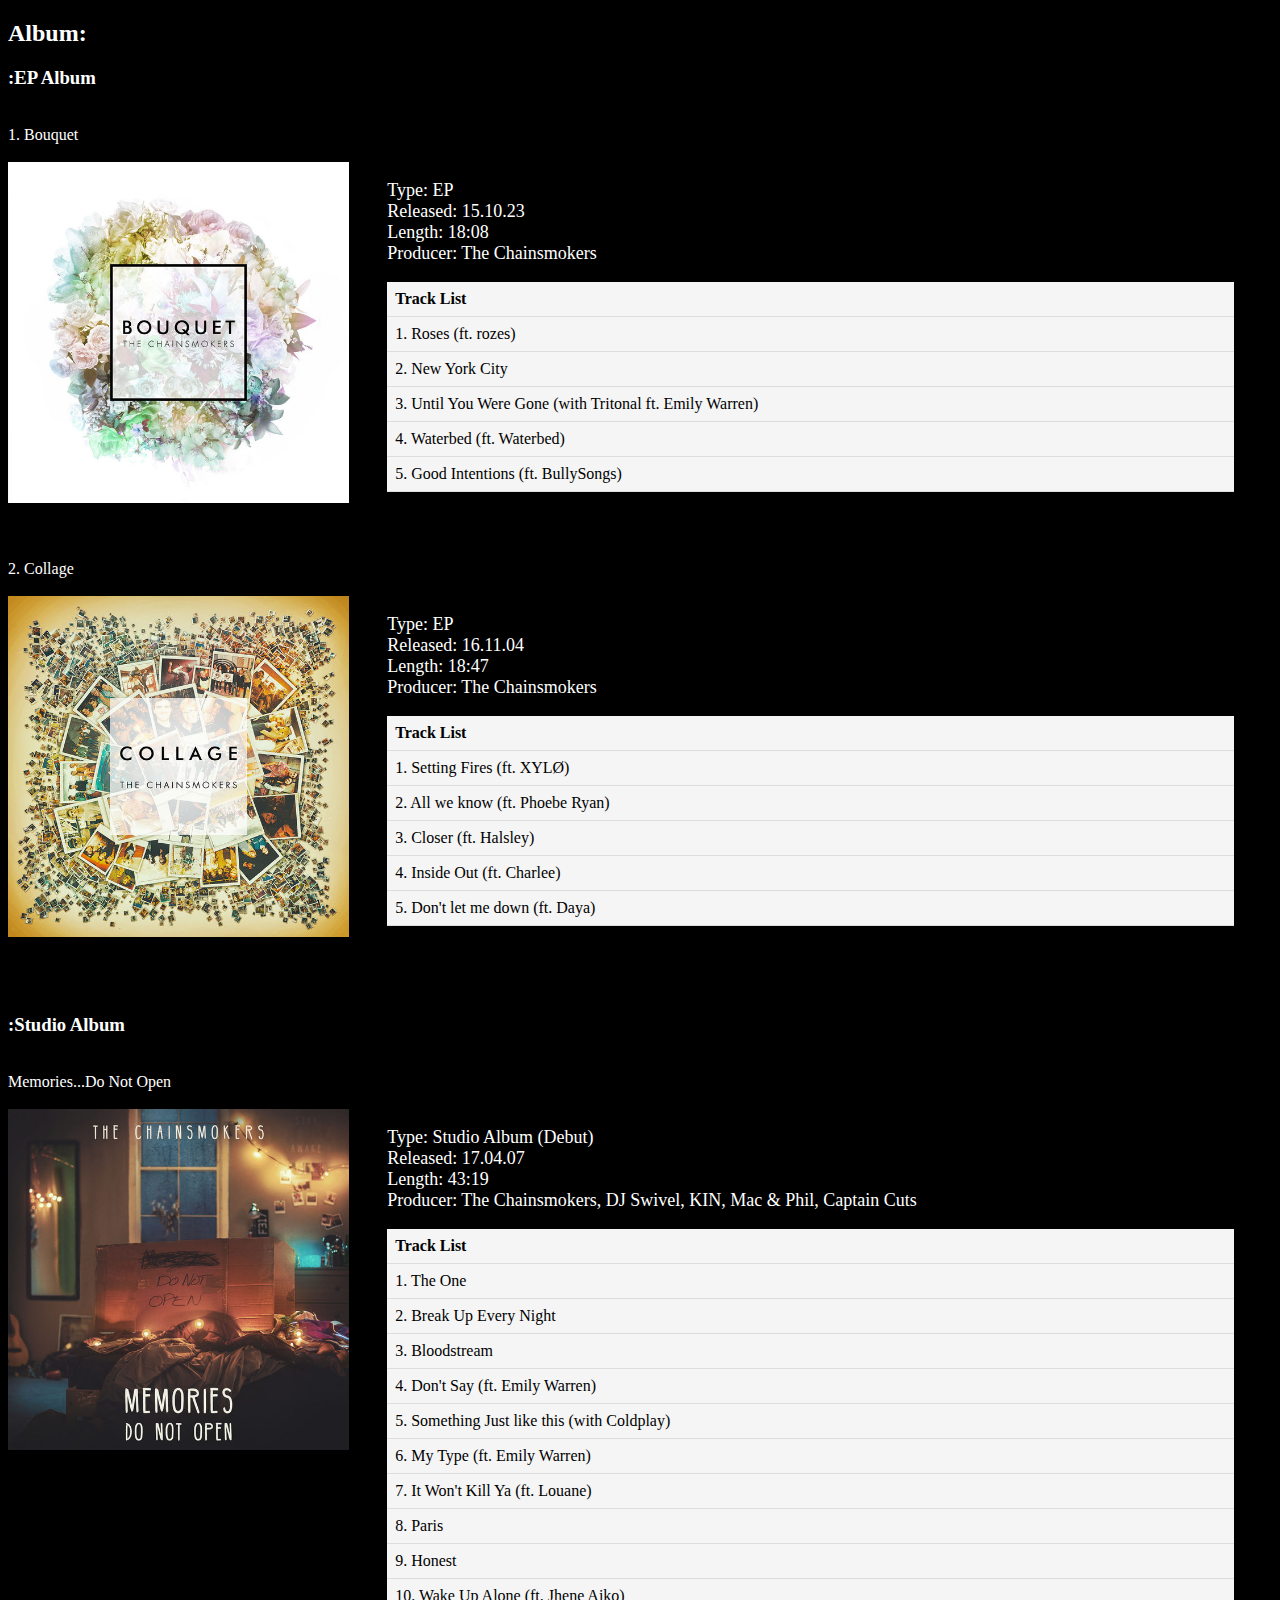
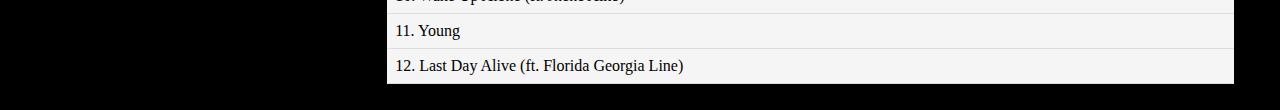
<file: album.html>
<!DOCTYPE HTML PUBLIC "-//W3C//DTD HTML 4.01 Transitional//EN" "http://www.w3.org/TR/html4/loose.dtd">
<html>
 <head>
  <meta charset = "utf-8">
  <meta name="Generator" content="EditPlus">
  <meta name="Author" content="">
  <meta name="Keywords" content="">
  <meta name="Description" content="">
     
  <title> 겨울방학과제 </title>
  <link rel = "stylesheet" type = "text/css" href = "css/main.css">
 </head>
    <body>
        <h2>Album:</h2>
        <h3>:EP Album</h3><br>
        <div width = 100%>
            <a href = "http://www.yes24.com/24/goods/25907265?scode=029" target="_blank">
            1. Bouquet<br><br>
            <div style = "width: 30%; float: left">
                <img src = "image/bouquet.jpg" width = 90%></a>
            </div>
            <br>
                <font size = 4>
                Type: EP<br>
                Released: 15.10.23<br>
                Length: 18:08<br>
                Producer: The Chainsmokers<br></font>
                <table>
                    <tr>
                        <th> Track List</th>
                    </tr>
                    <br>
                    <tr>
                        <td>1. Roses (ft. rozes)</td>
                    </tr>
                    <tr>
                        <td>2. New York City</td>
                    </tr>
                    <tr>
                        <td>3. Until You Were Gone (with Tritonal ft. Emily Warren)</td>
                    </tr>
                    <tr>
                        <td>4. Waterbed (ft. Waterbed)</td>
                    </tr>
                    <tr>
                        <td>5. Good Intentions (ft. BullySongs)</td>
                    </tr>
                </table>
            </div>
        <p>
        <br>
        <br>
         <div width = 100%>
             <a href = "http://www.synnara.co.kr/sp/sp120Main.do?categoryId=CT21002201&productId=P000391878#.Wpv7qOjFJPY" target="_blank">
            2. Collage<br><br>
            <div style = "width: 30%; float: left">
                <img src = "image/collage.jpg" width = 90%></a>
            </div>
            <br>
                <font size = 4>
                Type: EP<br>
                Released: 16.11.04<br>
                Length: 18:47<br>
                Producer: The Chainsmokers<br></font>
                <table>
                    <tr>
                        <th> Track List</th>
                    </tr>
                    <br>
                    <tr>
                        <td>1. Setting Fires (ft. XYLØ)</td>
                    </tr>
                    <tr>
                        <td>2. All we know (ft. Phoebe Ryan)</td>
                    </tr>
                    <tr>
                        <td>3. Closer (ft. Halsley)</td>
                    </tr>
                    <tr>
                        <td>4. Inside Out (ft. Charlee)</td>
                    </tr>
                    <tr>
                        <td>5. Don't let me down (ft. Daya)</td>
                    </tr>
                </table>
            </div>
        <p><br><br><br>
            <h3>:Studio Album</h3><br>
        <div width = 100%>
            Memories...Do Not Open<br><br>
            <div style = "width: 30%; float: left">
                 <a href = "http://www.synnara.co.kr/sp/sp120Main.do?categoryId=CT21002201&productId=P000396040#.Wpv7b-jFJPY" target="_blank">
                <img src = "image/memories.jpg" width = 90%></a>
            </div>
            <br>
                <font size = 4>
                Type: Studio Album (Debut)<br>
                Released: 17.04.07<br>
                Length: 43:19<br>
                Producer: The Chainsmokers, DJ Swivel, KIN, Mac & Phil, Captain Cuts<br></font>
                <table>
                    <tr>
                        <th> Track List</th>
                    </tr>
                    <br>
                    <tr>
                        <td>1. The One</td>
                    </tr>
                    <tr>
                        <td>2. Break Up Every Night</td>
                    </tr>
                    <tr>
                        <td>3. Bloodstream</td>
                    </tr>
                    <tr>
                        <td>4. Don't Say (ft. Emily Warren)</td>
                    </tr>
                    <tr>
                        <td>5. Something Just like this (with Coldplay)</td>
                    </tr>
                    <tr>
                        <td>6. My Type (ft. Emily Warren)</td>
                    </tr>
                    <tr>
                        <td>7. It Won't Kill Ya (ft. Louane)</td>
                    </tr>
                    <tr>
                        <td>8. Paris</td>
                    </tr>
                    <tr>
                        <td>9. Honest</td>
                    </tr>
                    <tr>
                        <td>10. Wake Up Alone (ft. Jhene Aiko)</td>
                    </tr>
                    <tr>
                        <td>11. Young</td>
                    </tr>
                    <tr>
                        <td>12. Last Day Alive (ft. Florida Georgia Line)</td>
                    </tr>
                </table>
            </div>
        <br>
    </body>
</html>
</file>
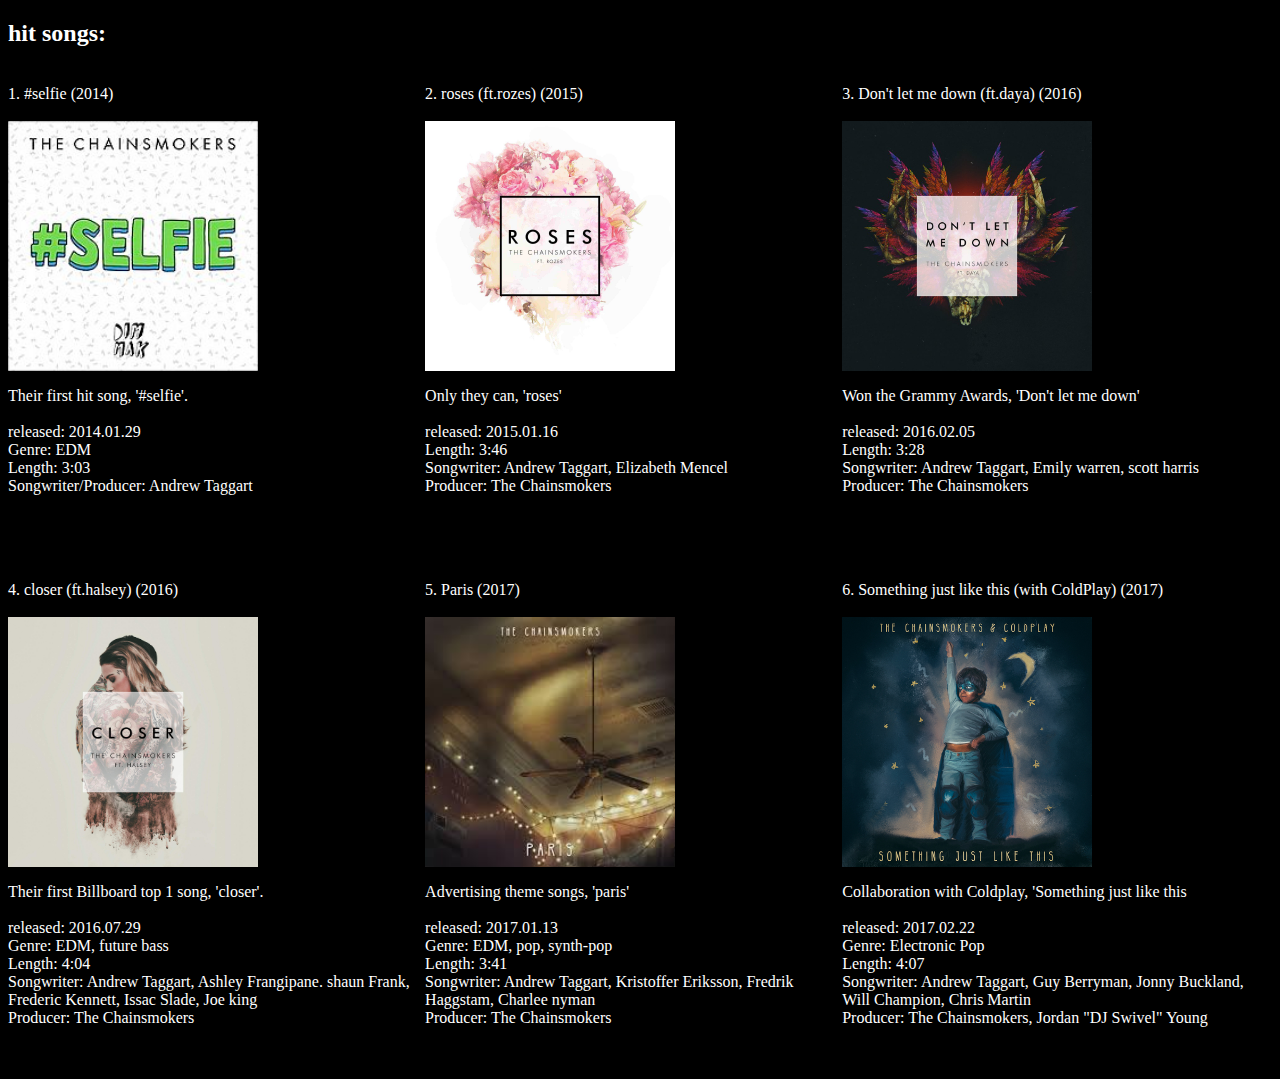
<file: hit.html>
<!DOCTYPE HTML PUBLIC "-//W3C//DTD HTML 4.01 Transitional//EN" "http://www.w3.org/TR/html4/loose.dtd">
<html>
 <head>
  <meta charset = "utf-8">
  <meta name="Generator" content="EditPlus">
  <meta name="Author" content="">
  <meta name="Keywords" content="">
  <meta name="Description" content="">
     
  <title> 겨울방학과제 </title>
  <link rel = "stylesheet" type = "text/css" href = "css/main.css">
 </head>
    <body>
        <h2>hit songs:</h2><br>
        <div width = 100%>
            <div style="width:33%;float: left;">
                1. #selfie (2014) <br><br>
                <a href = "https://www.youtube.com/watch?v=kdemFfbS5H0" target="_blank">
                <img src = "image/selfie.jpg" width = 60%></a><p>
                Their first hit song, '#selfie'.<br><br>
                released: 2014.01.29<br>
                Genre: EDM<br>
                Length: 3:03<br>
                Songwriter/Producer: Andrew Taggart
            </div>
            <div style="width:33%;float: left;">
                2. roses (ft.rozes) (2015) <br><br>
                <a href = "https://www.youtube.com/watch?v=FyASdjZE0R0" target="_blank">
                <img src = "image/roses.jpg" width = 60%></a><p>
                Only they can, 'roses'<br><br>
                released: 2015.01.16<br>
                Length: 3:46<br>
                Songwriter: Andrew Taggart, Elizabeth Mencel<br>
                Producer: The Chainsmokers
            </div>
            <div style="width:33%;float: left;">
                3. Don't let me down (ft.daya) (2016) <br><br>
                <a href = "https://www.youtube.com/watch?v=Io0fBr1XBUA" target="_blank">
                <img src = "image/don'tletmedown.jpg" width = 60%></a><p>
                Won the Grammy Awards, 'Don't let me down'<br><br>
                released: 2016.02.05<br>
                Length: 3:28<br>
                Songwriter: Andrew Taggart, Emily warren, scott harris<br>
                Producer: The Chainsmokers<br><br><br><p><br>
            </div>
         </div>
         <div width = 100%>
            <div style="width:33%;float: left;">
                4. closer (ft.halsey) (2016) <br><br>
                <a href = "https://www.youtube.com/watch?v=PT2_F-1esPk" target="_blank">
                <img src = "image/closer.jpg" width = 60%></a><p>
                Their first Billboard top 1 song, 'closer'.<br><br>
                released: 2016.07.29<br>
                Genre: EDM, future bass<br>
                Length: 4:04<br>
                Songwriter: Andrew Taggart, Ashley Frangipane. shaun Frank, Frederic Kennett, Issac Slade, Joe king<br>
                Producer: The Chainsmokers
            </div>
            <div style="width:33%;float: left;">
                5. Paris (2017) <br><br>
                <a href = "https://www.youtube.com/watch?v=RhU9MZ98jxo" target="_blank">
                <img src = "image/paris.jpg" width = 60%></a><p>
                Advertising theme songs, 'paris'<br><br>
                released: 2017.01.13<br>
                Genre: EDM, pop, synth-pop<br>
                Length: 3:41<br>
                Songwriter: Andrew Taggart, Kristoffer Eriksson, Fredrik Haggstam, Charlee nyman<br>
                Producer: The Chainsmokers
            </div>
            <div style="width:33%;float: left;">
                6. Something just like this (with ColdPlay) (2017) <br><br>
                <a href = "https://www.youtube.com/watch?v=FM7MFYoylVs" target="_blank">
                <img src = "image/somethingjustlikethis.jpg" width = 60%></a><p>
                Collaboration with Coldplay, 'Something just like this<br><br>
                released: 2017.02.22<br>
                Genre: Electronic Pop<br>
                Length: 4:07<br>
                Songwriter: Andrew Taggart, Guy Berryman, Jonny Buckland, Will Champion, Chris Martin<br>
                Producer: The Chainsmokers, Jordan "DJ Swivel" Young<br><br><br>
            </div>
         </div>
        
    </body>
</html>
</file>
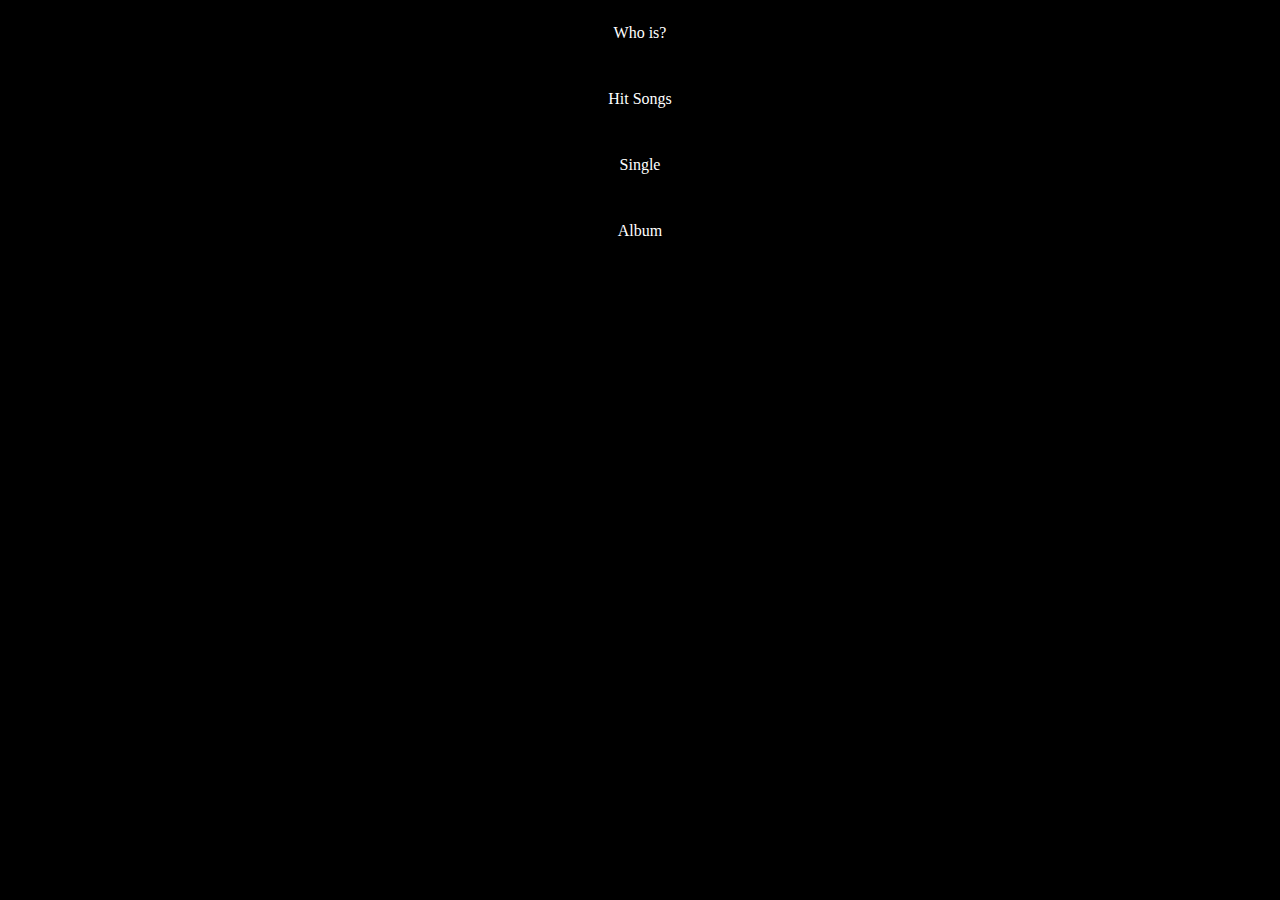
<file: left.html>
<!DOCTYPE HTML PUBLIC "-//W3C//DTD HTML 4.01 Transitional//EN" "http://www.w3.org/TR/html4/loose.dtd">
<html>
 <head>
  <meta charset = "utf-8">
  <meta name="Generator" content="EditPlus">
  <meta name="Author" content="">
  <meta name="Keywords" content="">
  <meta name="Description" content="">
     
  <title> 겨울방학과제 </title>
  <link rel = "stylesheet" type = "text/css" href = "css/main.css">
 </head>
    <body>
    <center>
        <a href = "who.html" target = bottom><button class = menu>Who is?</button></a><p>
        <a href = "hit.html" target = bottom><button class = menu>Hit Songs</button></a><p>
        <a href = "single.html" target = bottom><button class = menu>Single</button></a><p>
        <a href = "album.html" target = bottom><button class = menu>Album</button></a><p>
    </center>
    </body>
</html>
</file>
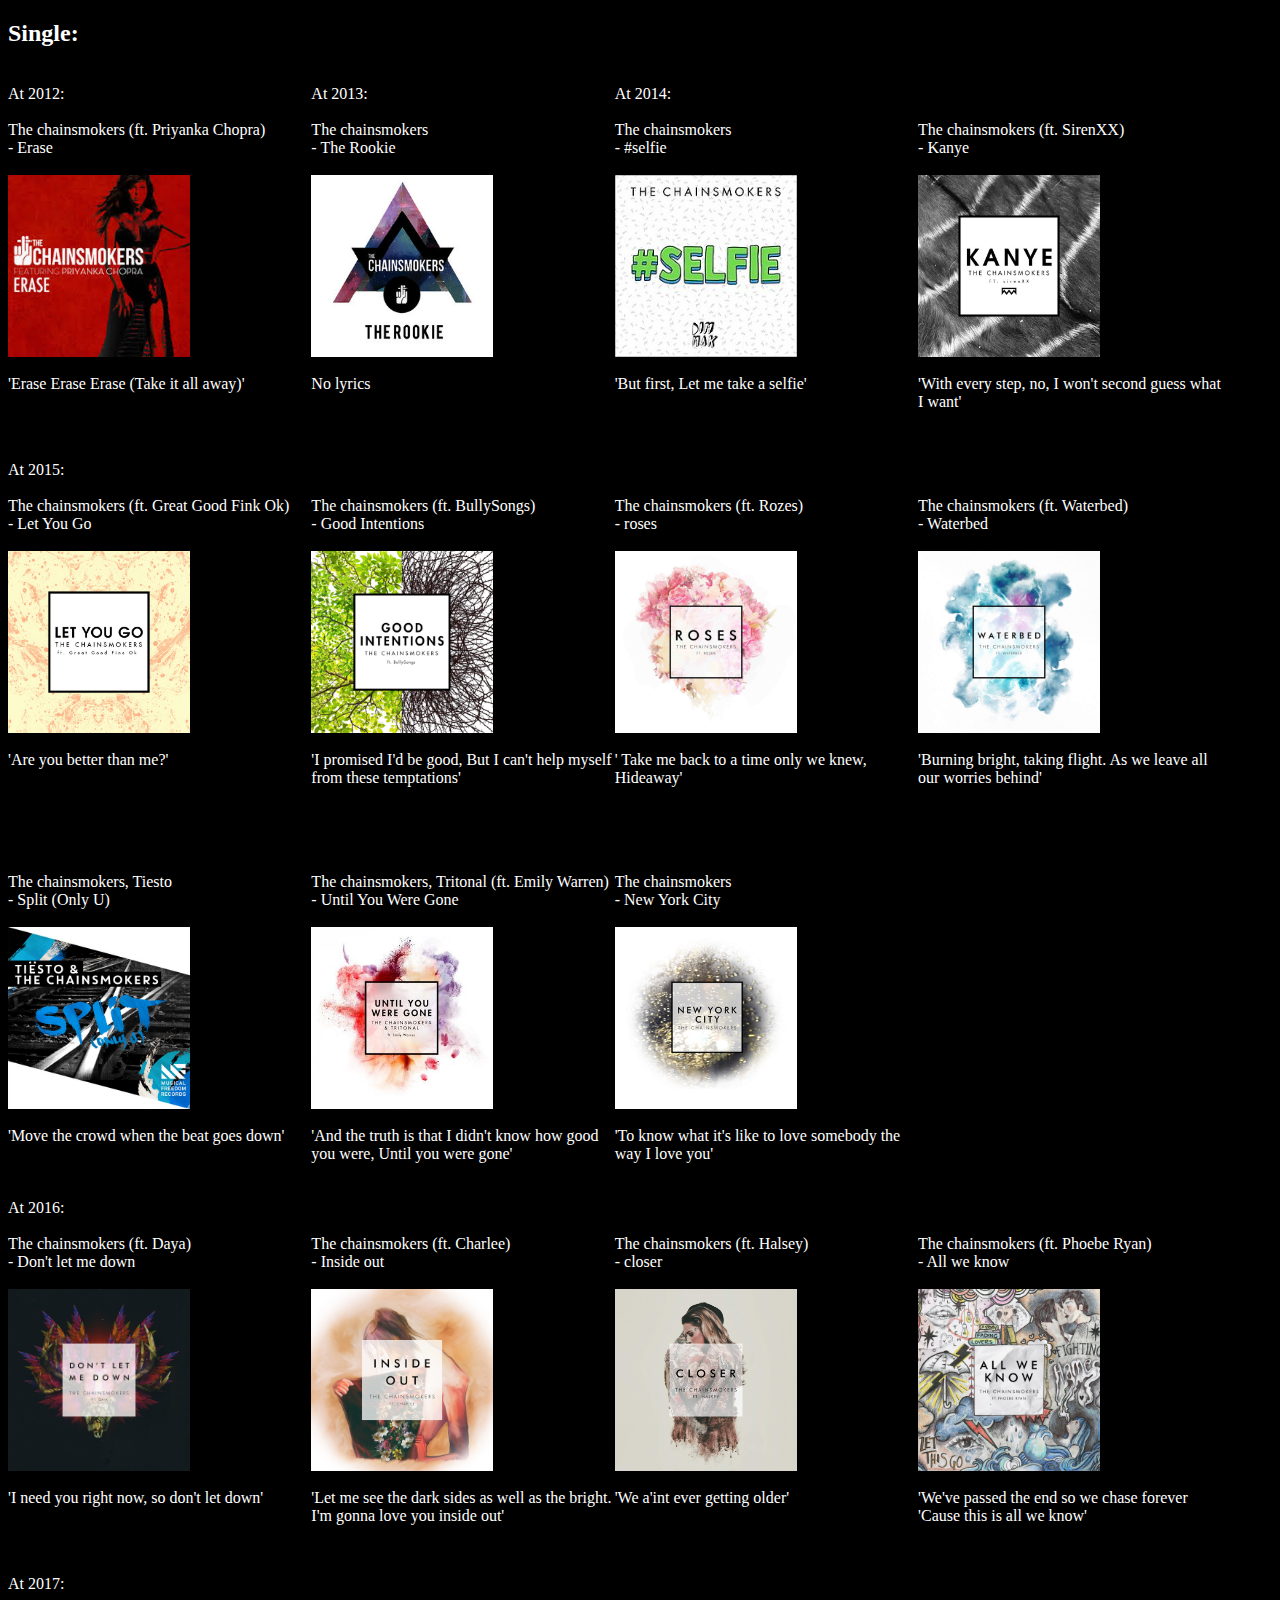
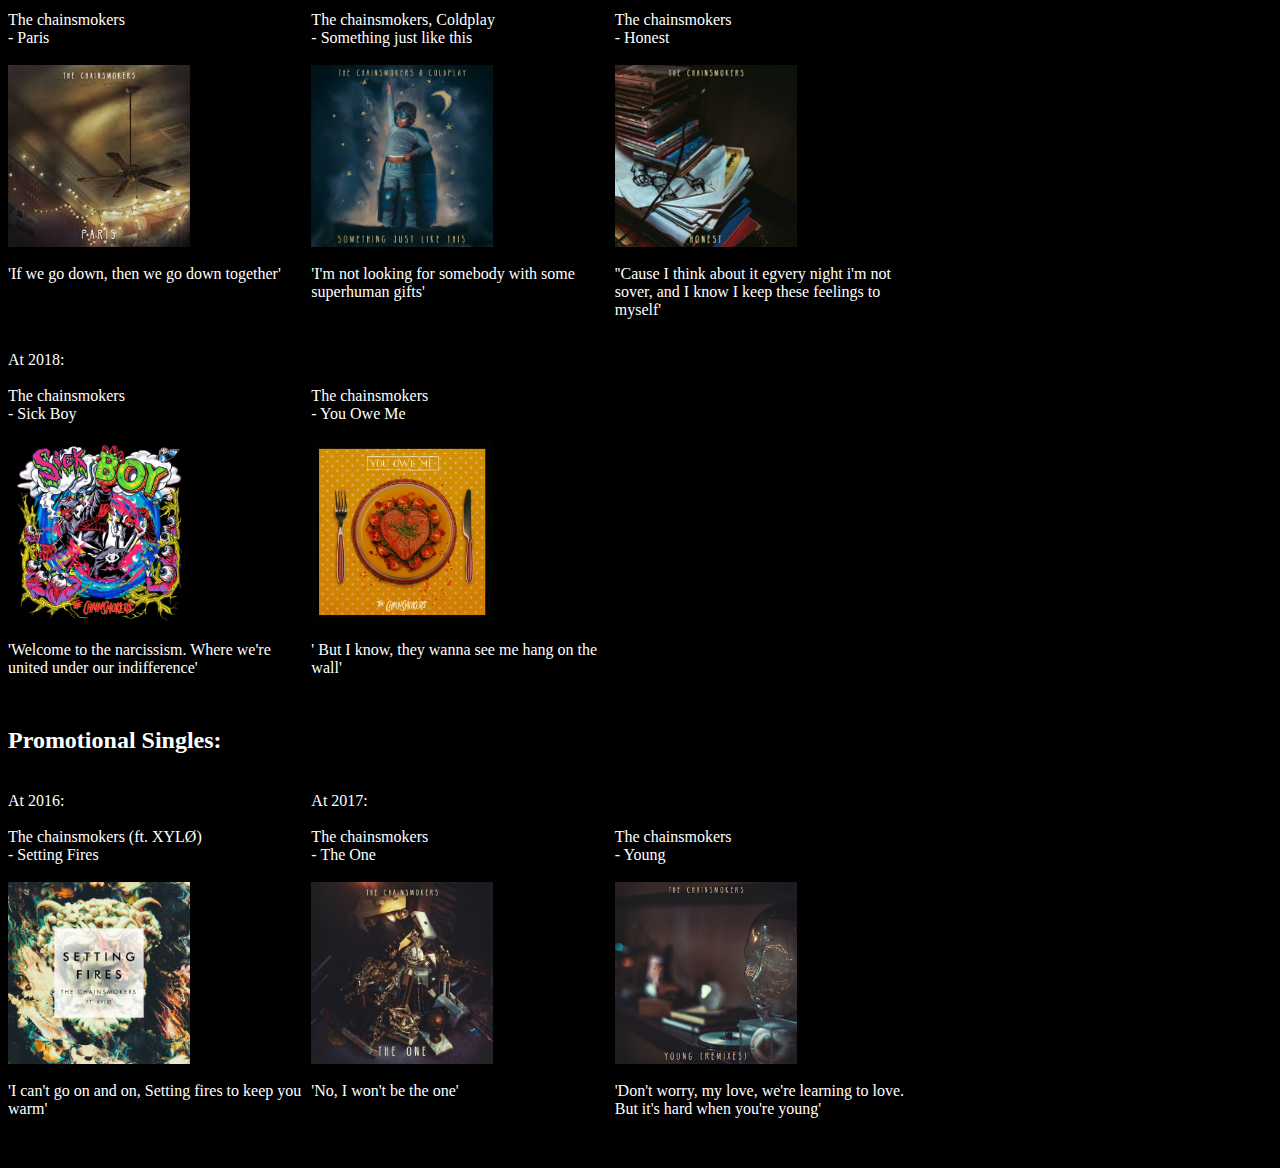
<file: single.html>
<!DOCTYPE HTML PUBLIC "-//W3C//DTD HTML 4.01 Transitional//EN" "http://www.w3.org/TR/html4/loose.dtd">
<html>
 <head>
  <meta charset = "utf-8">
  <meta name="Generator" content="EditPlus">
  <meta name="Author" content="">
  <meta name="Keywords" content="">
  <meta name="Description" content="">
     
  <title> 겨울방학과제 </title>
  <link rel = "stylesheet" type = "text/css" href = "css/main.css">
 </head>
    <body>
        <h2>Single: </h2><br>
        <div width = 100%>
            <div style = "width: 24%; float: left">
            At 2012:<br><br>
            The chainsmokers (ft. Priyanka Chopra)<br>
            - Erase<br><br>
            <a href = "https://www.youtube.com/watch?v=wXbwrpDTuXQ" target = "_blank"><img src = "image/theerase.jpg" width = 60%></a><br><br>
            'Erase Erase Erase (Take it all away)'
            </div>
            <div style = "width: 24%; float: left">
            At 2013:<br><br>
            The chainsmokers <br>
            - The Rookie<br><br>
            <a href = "https://www.youtube.com/watch?v=7_9b3fZ-Hro" target ="_blank"><img src = "image/therookie.jpg" width = 60%></a><br><br>
            No lyrics
            </div>
            <div style = "width: 24%; float: left">
            At 2014:<br><br>
            The chainsmokers <br>
            - #selfie<br><br>
            <a href = "https://www.youtube.com/watch?v=kdemFfbS5H0" target ="_blank"><img src = "image/selfie.jpg" width = 60%></a><br><br>
            'But first, Let me take a selfie'
            </div>
            <div style = "width: 24%; float: left">
            <br><br>
            The chainsmokers (ft. SirenXX)<br>
            - Kanye<br><br> 
            <a href = "https://www.youtube.com/watch?v=8ELh8eOzq_0" target ="_blank"><img src = "image/kanye.jpg" width = 60%></a><br><br>
            'With every step, no, I won't second guess what I want'
            <p><br>
            </div>
        </div>
        <div width = 100%>
            <div style = "width: 24%; float: left">
            At 2015:<br><br>
            The chainsmokers (ft. Great Good Fink Ok)<br>
            - Let You Go<br><br>
            <a href = "https://www.youtube.com/watch?v=iiNXf0n_hrA" target ="_blank">
            <img src = "image/letyougo.jpg" width = 60%></a><br><br>
            'Are you better than me?'
            </div>
            <div style = "width: 24%; float: left">
            <br><br>
            The chainsmokers (ft. BullySongs)<br>
            - Good Intentions<br><br>
            <a href = "https://www.youtube.com/watch?v=__hLiNfqZ_c" target="_blank">
            <img src = "image/goodintentions.png" width = 60%></a><br><br>
            'I promised I'd be good, But I can't help myself from these temptations'
            </div>
            <div style = "width: 24%; float: left">
            <br><br>
            The chainsmokers (ft. Rozes)<br>
            - roses<br><br>
            <a href = "https://www.youtube.com/watch?v=FyASdjZE0R0" target="_blank">
            <img src = "image/roses.jpg" width = 60%></a><br><br>
            ' Take me back to a time only we knew, Hideaway'
            </div>
            <div style = "width: 24%; float: left">
            <br><br>
            The chainsmokers (ft. Waterbed)<br>
            - Waterbed<br><br>
            <a href = "https://www.youtube.com/watch?v=AshzZkIZ1Cs" target="_blank">
            <img src = "image/waterbed.png" width = 60%></a><br><br>
            'Burning bright, taking flight. As we leave all our worries behind'
            <p><br>
            </div>
        </div>
        <div width = 100%>
            <div style = "width: 24%; float: left">
            <br><br>
            The chainsmokers, Tiesto<br>
            - Split (Only U)<br><br>
            <a href = "https://www.youtube.com/watch?v=klIF0nhsxxM" target="_blank">
            <img src = "image/split.jpg" width = 60%></a><br><br>
            'Move the crowd when the beat goes down'
            </div>
            <div style = "width: 24%; float: left">
            <br><br>
            The chainsmokers, Tritonal (ft. Emily Warren)<br>
            - Until You Were Gone<br><br>
            <a href = "https://www.youtube.com/watch?v=3FRvZe7sY0U" target="_blank">
            <img src = "image/untilyouweregone.jpg" width = 60%></a><br><br>
            'And the truth is that I didn't know how good you were, Until you were gone'
            </div>
            <div style = "width: 24%; float: left">
            <br><br>
            The chainsmokers<br>
            - New York City<br><br>
            <a href = "https://www.youtube.com/watch?v=rSwdh3tITwE" target = "_blank">
            <img src = "image/newyorkcity.png" width = 60%></a><br><br>
            'To know what it's like to love somebody the way I love you'<br><br>
            </div>
            <div style = "width: 24%; float: left">
            <br><br>
            <br><br>
            <img class = space src = "image/black.jpg" width = 60%><br><br>
            <br><br><br><br><br>
            </div>
        </div>
        <div width = 100%>
            <div style = "width: 24%; float: left">
            At 2016:<br><br>
            The chainsmokers (ft. Daya)<br>
            - Don't let me down<br><br>
            <a href = "https://www.youtube.com/watch?v=Io0fBr1XBUA" target="_blank">
            <img src = "image/don'tletmedown.jpg" width = 60%></a><br><br>
            'I need you right now, so don't let down'
            </div>
            <div style = "width: 24%; float: left">
            <br><br>
            The chainsmokers (ft. Charlee)<br>
            - Inside out<br><br>
            <a href = "https://www.youtube.com/watch?v=oygNmMISdC0" target="_blank">
            <img src = "image/insideout.jpg" width = 60%></a><br><br>
            'Let me see the dark sides as well as the bright. I'm gonna love you inside out'
            </div>
            <div style = "width: 24%; float: left">
            <br><br>
            The chainsmokers (ft. Halsey)<br>
            - closer<br><br>
            <a href = "https://www.youtube.com/watch?v=PT2_F-1esPk" target="_blank">
            <img src = "image/closer.jpg" width = 60%></a><br><br>
            'We a'int ever getting older'
            </div>
            <div style = "width: 24%; float: left">
            <br><br>
            The chainsmokers (ft. Phoebe Ryan)<br>
            - All we know<br><br>
            <a href = "https://www.youtube.com/watch?v=lEi_XBg2Fpk" target ="_blank">
            <img src = "image/allweknow.jpg" width = 60%></a><br><br>
            'We've passed the end so we chase forever 'Cause this is all we know'
            <p><br>
            </div>
        </div>
        <div width = 100%>
            <div style = "width: 24%; float: left">
            At 2017:<br><br>
            The chainsmokers<Br>
            - Paris<br><br>
            <a href = "https://www.youtube.com/watch?v=RhU9MZ98jxo" target="_blank">
            <img src = "image/paris.jpg" width = 60%></a><br><br>
            'If we go down, then we go down together'
            </div>
            <div style = "width: 24%; float: left">
            <br><br>
            The chainsmokers, Coldplay<br>
            - Something just like this<br><br>
            <a href = "https://www.youtube.com/watch?v=FM7MFYoylVs" target="_blank">
            <img src = "image/somethingjustlikethis.jpg" width = 60%></a><br><br>
            'I'm not looking for somebody with some superhuman gifts'
            </div>
            <div style = "width: 24%; float: left">
            <br><br>
            The chainsmokers<br>
            - Honest<br><br>
            <a href = "https://www.youtube.com/watch?v=Lsv5IeI8bA8" target = "_blank">
            <img src = "image/honest.png" width = 60%></a><br><br>
            ''Cause I think about it egvery night i'm not sover, and I know I keep these feelings to myself'
            </div>
            <div style = "width: 24%; float: left">
            <br><br>
            <br><br>
            <img class = space src = "image/black.jpg" width = 60%><br><br>
            <p><br><br><br><br>
            </div>
        </div>
        <div width = 100%>
            <div style = "width: 24%; float: left">
            At 2018:<br><br>
            The chainsmokers<br>
            - Sick Boy<br><br>
            <a href = "https://www.youtube.com/watch?v=eACohWVwTOc" target="_blank">
            <img src = "image/sickboy.jpg" width = 60%></a><br><br>
            'Welcome to the narcissism. Where we're united under our indifference'
            </div>
            <div style = "width: 24%; float: left">
            <br><br>
            The chainsmokers<br>
            - You Owe Me<br><br>
            <a href = "https://www.youtube.com/watch?v=_hMQe2U4c6w" target="_blank">
            <img src = "image/youoweme.jpg" width = 60%></a><br><br>
            ' But I know, they wanna see me hang on the wall'
            </div>
            <div style = "width: 24%; float: left">
            <br><br>
            <br><br>
            <img class = space src = "image/black.jpg" width = 60%><br><br>
            </div>
            <div style = "width: 24%; float: left">
           <br><br>
            <br><br>
            <img class = space src = "image/black.jpg" width = 60%><br><br>
            <p><br><br><br><br>
            </div>
        </div>
        
    <h2>Promotional Singles:</h2><br>
        <div width = 100%>
            <div style = "width: 24%; float: left">
            At 2016:<br><br>
            The chainsmokers (ft. XYLØ)<br>
            - Setting Fires<br><br>
            <a href = "https://www.youtube.com/watch?v=v6IAJOOmDMg" target="_blank">
            <img src = "image/settingfires.jpg" width = 60%></a><br><br>
            'I can't go on and on, Setting fires to keep you warm'
            </div>
            <div style = "width: 24%; float: left">
            At 2017:<br><br>
            The chainsmokers<br>
            - The One<br><br>
            <a href = "https://www.youtube.com/watch?v=5bA7nrdVEqE" target="_blank">
            <img src = "image/theone.jpg" width = 60%></a><br><br>
            'No, I won't be the one'
            </div>
            <div style = "width: 24%; float: left">
            <br><br>
            The chainsmokers<Br>
            - Young<br><br>
            <a href = "https://www.youtube.com/watch?v=z6nfK_zhYNk" target="_blank">
            <img class = space src = "image/young.jpg" width = 60%></a>
            <br><br>'Don't worry, my love, we're learning to love. But it's hard when you're young'
            </div>
            <div style = "width: 24%; float: left">
           <br><br>
            <br><br>
            <img class = space src = "image/black.jpg" width = 60%><br><br>
            <p><br><br><br><br>
            </div>
        </div>
    </body>
</html>
</file>
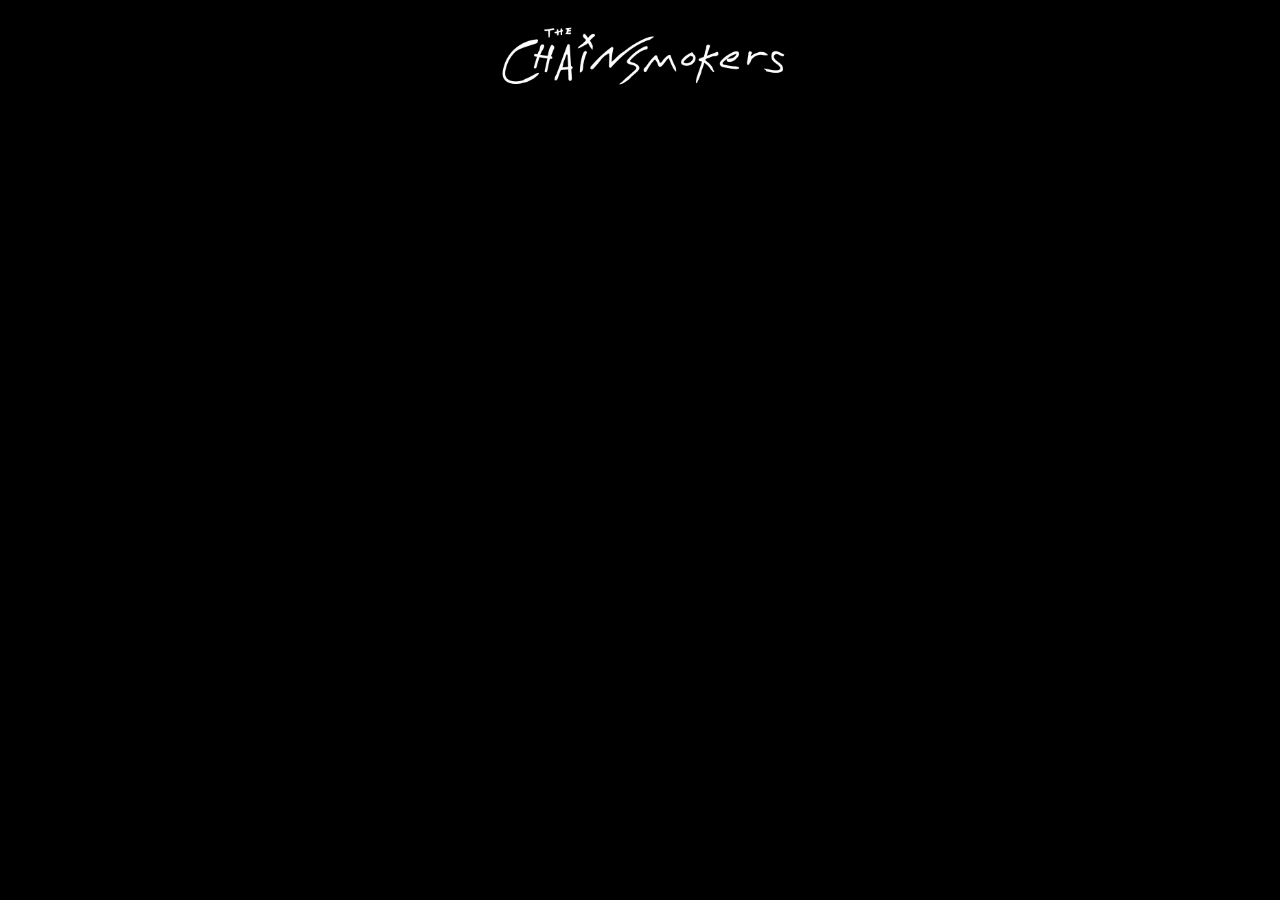
<file: top.html>
<!DOCTYPE HTML PUBLIC "-//W3C//DTD HTML 4.01 Transitional//EN" "http://www.w3.org/TR/html4/loose.dtd">
<html>
 <head>
  <meta charset = "utf-8">
  <meta name="Generator" content="EditPlus">
  <meta name="Author" content="">
  <meta name="Keywords" content="">
  <meta name="Description" content="">
     
  <title> 겨울방학과제 </title>
  <link rel = "stylesheet" type = "text/css" href = "css/main.css">
 </head>
    <body>
    <center>
        <a href = "bottom.html" target = bottom>
        <img src = image/logo3-1.png width = 300 height = 100>
        </a>
    </center>
    </body>
</html>
</file>
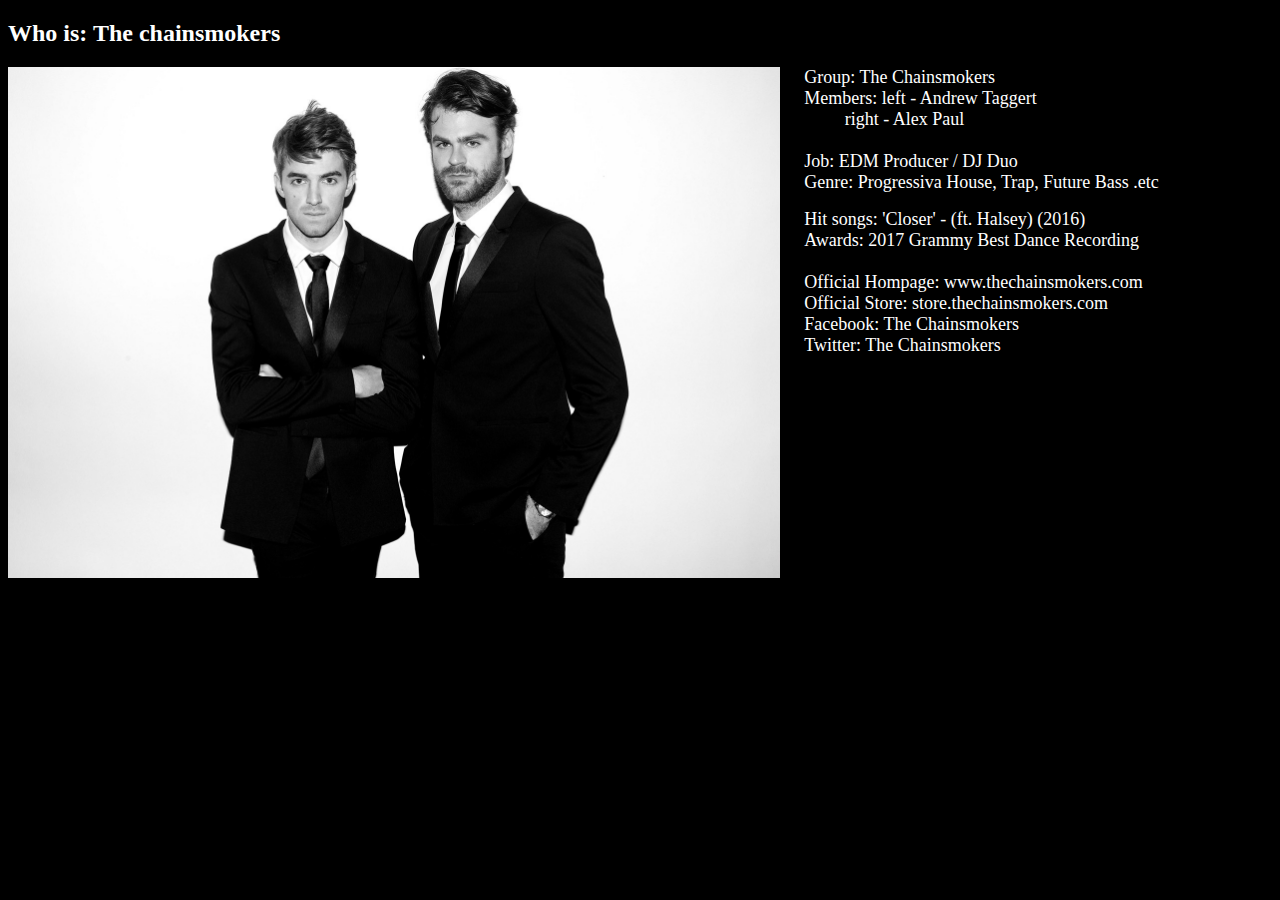
<file: who.html>
<!DOCTYPE HTML PUBLIC "-//W3C//DTD HTML 4.01 Transitional//EN" "http://www.w3.org/TR/html4/loose.dtd">
<html>
 <head>
  <meta charset = "utf-8">
  <meta name="Generator" content="EditPlus">
  <meta name="Author" content="">
  <meta name="Keywords" content="">
  <meta name="Description" content="">
     
  <title> 겨울방학과제 </title>
  <link rel = "stylesheet" type = "text/css" href = "css/main.css">
 </head>
    <body>
        <h2>Who is: The chainsmokers</h2><p>
        <div width = 100%>
            <div style = "width: 63%; float: left;">
                <img class = no src = "image/thechainsmokers1.jpg" width = 97%>
            </div>
            <div style = "width: 30%; float: left;">
                <font size = 4>
                Group: The Chainsmokers<br>
                Members: left - Andrew Taggert<br>
                &nbsp;&nbsp;&nbsp;&nbsp;&nbsp;&nbsp;&nbsp;&nbsp;   right - Alex Paul<br><br>
                Job: EDM Producer / DJ Duo<br>
                Genre: Progressiva House, Trap, Future Bass .etc<p>
                Hit songs: 'Closer' - (ft. Halsey) (2016)<br>
                Awards: 2017 Grammy Best Dance Recording<br><br>
                Official Hompage: <a href = http://www.thechainsmokers.com/ target = "_blank" >www.thechainsmokers.com</a><br>
                Official Store: <a href = https://store.thechainsmokers.com/ target="_blank">store.thechainsmokers.com</a><br>
                Facebook: <a href = https://www.facebook.com/thechainsmokers/ target = "_blank">The Chainsmokers</a><br>
                    Twitter: <a href = https://twitter.com/thechainsmokers target="_blank">The Chainsmokers</a>
                </font>
            </div>
        </div>
  </body>
</html>
</file>
<file: css/main.css>
body{
    background-color: black;
    font-family: BELLABOO;
    color: white;
 }
::-webkit-scrollbar { 
    display: none; 
}
.menu {
     width: 90%;
     height: 50px;
     border: none;
     background-color: rgba(255,255,255,0);
     text-align: center;
     color: white;
     font-family: BELLABOO;
     font-size: 12pt;
 }
 .menu:hover{
     background-color: whitesmoke;
     color: black;
     transition-duration: 0.6s;
 }
 a:link {text-decoration: none; color: white}
 a:visited {text-decoration: none; color:white}
 a:active {text-decoration: none; color: white}
 a:hover {text-decoration: none; color: black}
table {
    border-collapse: collapse;
    background-color: whitesmoke;
    color: black;
    width: 67%;
}

td {
    padding: 8px;
    text-align: left;
    border-bottom: 1px solid #ddd;
}
th{
    padding: 8px;
    text-align: left;
    border-bottom: 1px solid #ddd;
}

* {box-sizing: border-box}
.mySlides {display: none}

/* Slideshow container */
.slideshow-container {
  max-width: 45%;
  position: relative;
  margin: auto;
}

/* Next & previous buttons */
.prev, .next {
  cursor: pointer;
  position: absolute;
  top: 50%;
  width: auto;
  padding: 16px;
  margin-top: -22px;
  color: black;
  font-weight: bold;
  font-size: 18px;
  transition: 0.6s ease;
  border-radius: 0 3px 3px 0;
}

/* Position the "next button" to the right */
.next {
  right: 0;
  border-radius: 3px 0 0 3px;
}

/* On hover, add a black background color with a little bit see-through */
.prev:hover, .next:hover {
  background-color: rgba(0,0,0,0.8);
}

/* Caption text */
.text {
  color: #f2f2f2;
  font-size: 15px;
  padding: 8px 12px;
  position: absolute;
  bottom: 8px;
  width: 100%;
  text-align: center;
}

/* Number text (1/3 etc) */
.numbertext {
  color: #f2f2f2;
  font-size: 12px;
  padding: 8px 12px;
  position: absolute;
  top: 0;
}

/* The dots/bullets/indicators */
.dot {
  cursor: pointer;
  height: 15px;
  width: 15px;
  margin: 0 2px;
  background-color: #bbb;
  border-radius: 50%;
  display: inline-block;
  transition: background-color 0.6s ease;
}

.active, .dot:hover {
  background-color: #717171;
}

/* Fading animation */
.fade {
  -webkit-animation-name: fade;
  -webkit-animation-duration: 1.5s;
  animation-name: fade;
  animation-duration: 1.5s;
}

@-webkit-keyframes fade {
  from {opacity: .4} 
  to {opacity: 1}
}

@keyframes fade {
  from {opacity: .4} 
  to {opacity: 1}
}

/* On smaller screens, decrease text size */
@media only screen and (max-width: 300px) {
  .prev, .next,.text {font-size: 11px}
}
.no:hover{
    opacity: 1;
}
img:hover{
    opacity: 0.8;
}
</file>
